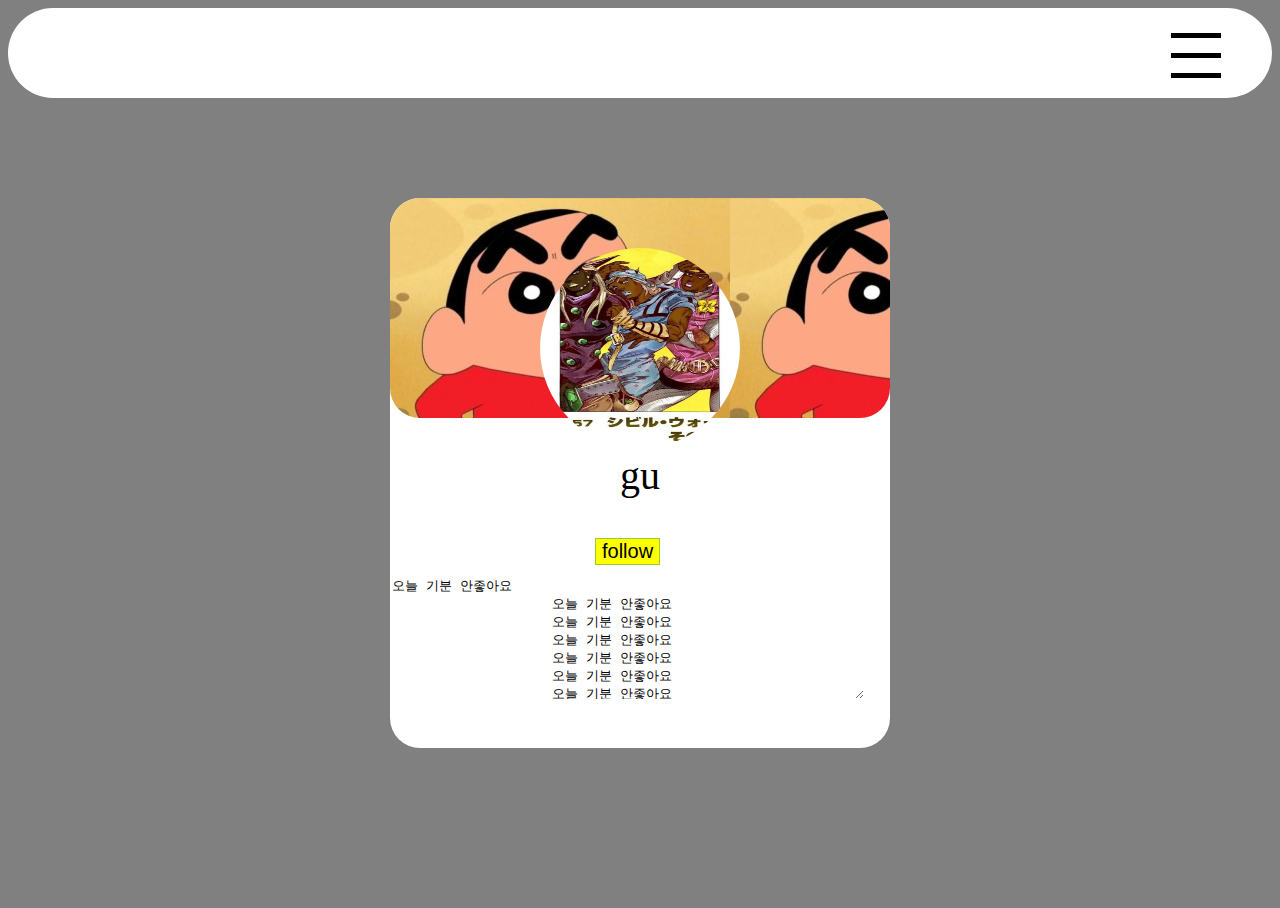
<file: index.html>
<!DOCTYPE html>
<html lang="en">
<head>
    <meta charset="UTF-8">
    <meta http-equiv="X-UA-Compatible" content="IE=edge">
    <meta name="viewport" content="width=device-width, initial-scale=1.0">
    <link rel="stylesheet" href="수행평가.css">
    <title>Document</title>
    <style>

        
    </style>

</head>
<body>
        <div class="su-title">
        <label>
            <input class="toggle" type="checkbox">
            <div class="hamberger"></div>
        </label>
        </div>
        <div class="container">
        <div class="banner">
            <img class="cir" src="jo.jpg" > 
            <div class="w"> <a>gu</a></div> <br>
         
            <div class="card"> 
            <form class="empty" action="Fo.html">
                <h1 class="text"></h1>
                <button class="f"> follow </button>
                <textarea>오늘 기분 안좋아요
                    오늘 기분 안좋아요
                    오늘 기분 안좋아요
                    오늘 기분 안좋아요
                    오늘 기분 안좋아요
                    오늘 기분 안좋아요
                    오늘 기분 안좋아요
                    오늘 기분 안좋아요
                    오늘 기분 안좋아요
                    오늘 기분 안좋아요</textarea>
                </div>
            </div>
        </div>
        
    </form>
    </body>
    </html>
</file>
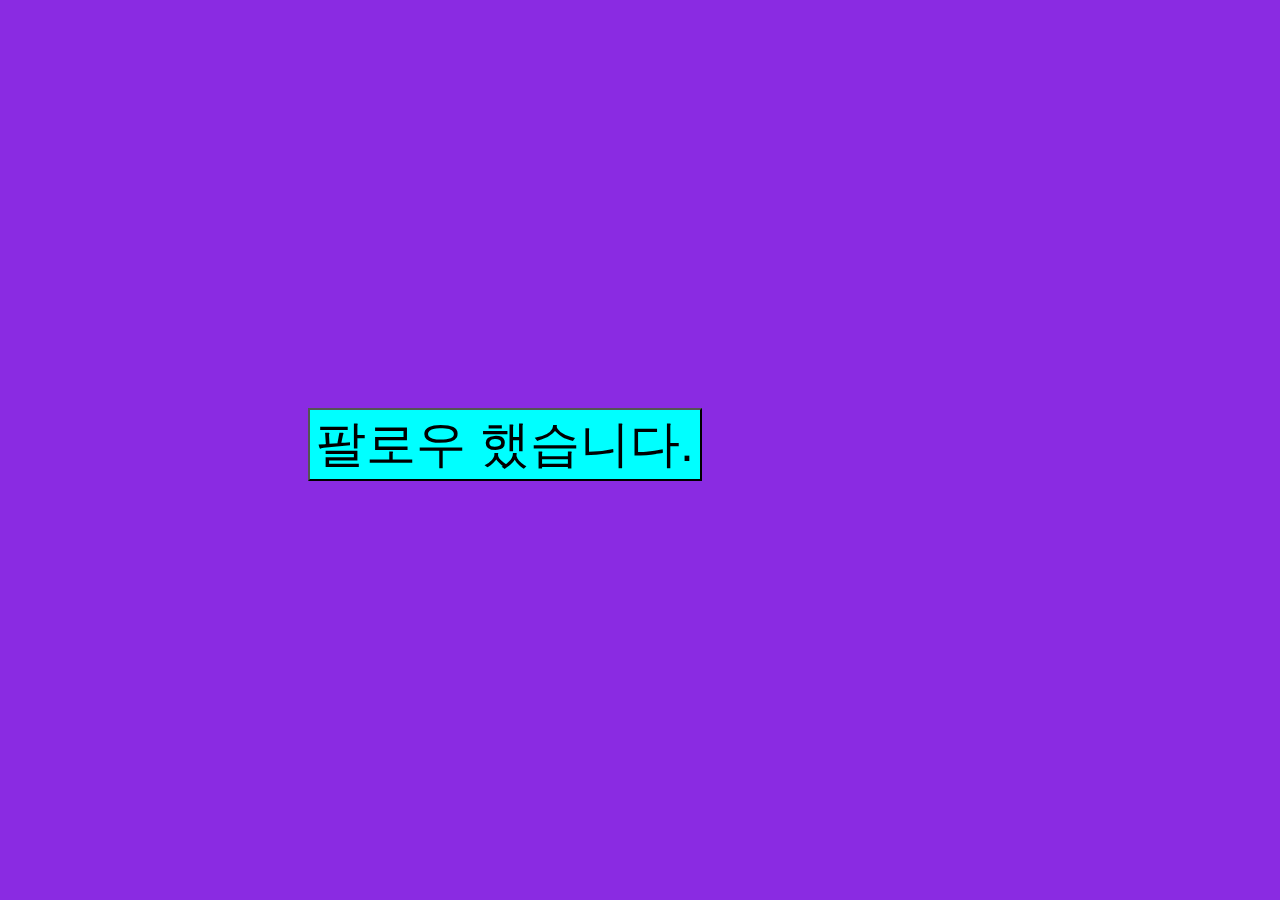
<file: Fo.html>
<!DOCTYPE html>
<html lang="en">
<head>
    <meta charset="UTF-8">
    <meta http-equiv="X-UA-Compatible" content="IE=edge">
    <meta name="viewport" content="width=device-width, initial-scale=1.0">
    <title>Document</title>
    <style>
        body, html{
            background-color: blueviolet;
        }
        button{
            background-color: aqua;
            margin-left: 300px;
            margin-top: 400px;
            font-size: 50px;
        }
    </style>
</head>
<body>
    
    <label>
    <button>팔로우 했습니다.</button>
    </label>
</body>
</html>
</file>
<file: 수행평가.css>
:root{
    --body-bg: gray;
    --hamberger-bg: gray;
}
html, body{
    height: 100%;
}
body{
    background-color: var(--body-bg);
    display:flex;
    flex-direction: column;
    align-items: center;
}

.su-title{
    height: 90px;
    width: 100%;
    background-color: white;
    border-radius: 100px;
    position: relative;
}

.container{
    margin-top: 100px;
    width: 500px;
    height: 550px;
    background-color: white;
    border-radius: 30px;
}

.banner{
    width:500px;
    height:220px;
    border-radius: 30px;
    background-image:url("짱구.jpg");
    transition: 0.5s;
}

.cir:hover{
    transform: scale(1.2);
}
.cir {
    width: 200px;
    height: 200px;
    border-radius: 300px;
    margin-left: 150px;
    margin-top: 10%;
}
.w{
    text-align: center;
    font-size: 40px;
}

button{
    margin-left: 41%;
    margin-top: 10x;
    background-color: yellow;
    font-size: 20px; 
    border: 1px solid yellowgreen;
}

button:active {
    transform: scale(1.1);
}

.card{
    height: 200px;
    
}
textarea{
    width: 470px;
    height: 120px;
    border: 1px;
    align-items: center;
    margin-top: 10px;
}

.hamberger,
.hamberger::before,
.hamberger::after{
    position: absolute;
    width: 50px;
    height: 5px;
    transition: 0.5s;
    background: black;
}
.hamberger::before,
.hamberger::after{
    content: "";
}
.hamberger{
    margin-left: 92%;
    top: 50%
}
.hamberger::before{
    top: -20px;
}
.hamberger::after{
    top: 20px;
}

.toggle:checked ~ .hamberger::after{
    top: 0;
    transform: rotate(225deg);
}
.toggle:checked ~ .hamberger::before{
    top: 0;
    transform: rotate(135deg);
}
.toggle:checked ~ .hamberger{
    background: white;
}

.toggle{
    opacity: 0;
}

/* 
background-image: url("")
border-radius: 10px */
/* overflow */
</file>
